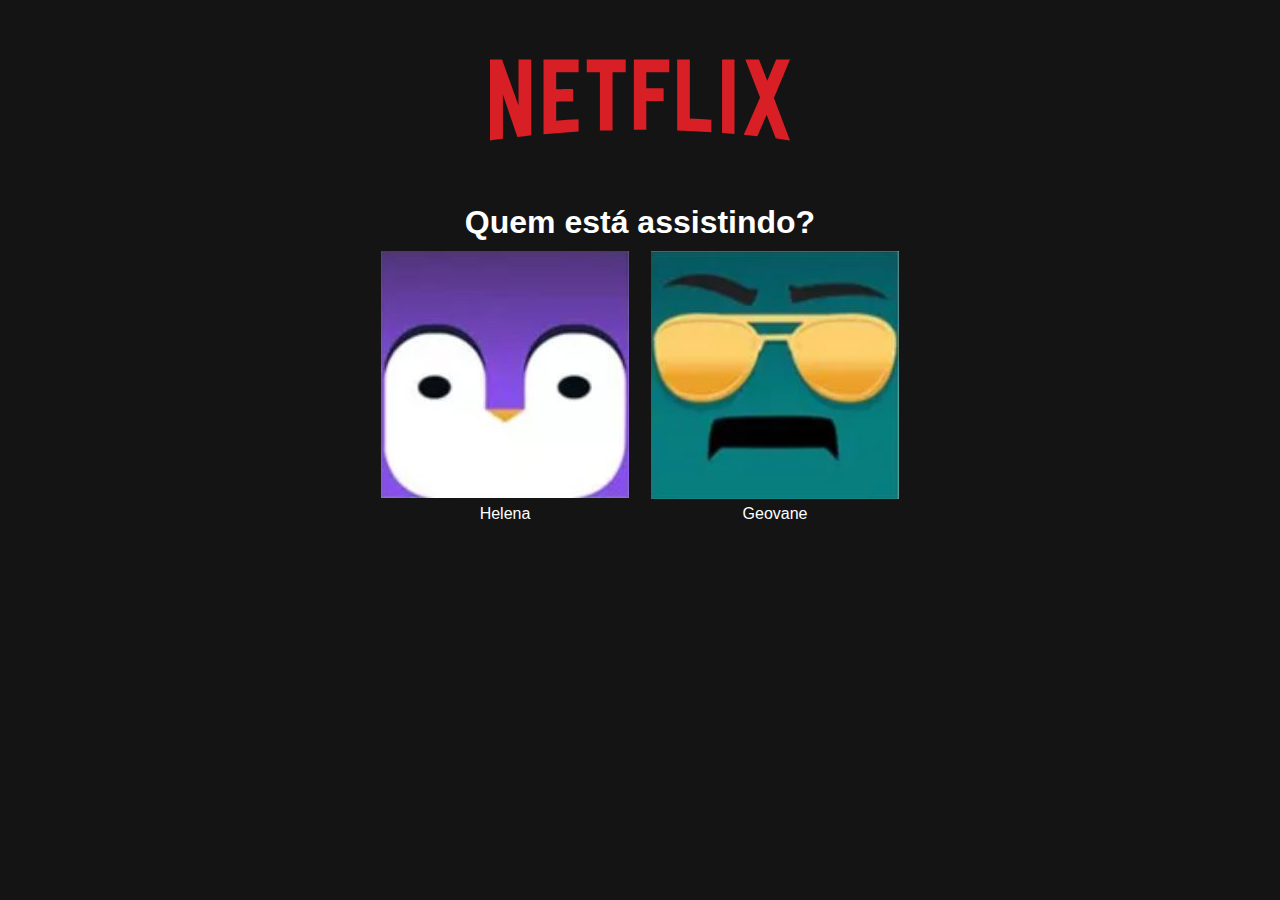
<file: index.html>
<!DOCTYPE html>
<html lang="en">
<head>
    <meta charset="UTF-8">
    <meta http-equiv="X-UA-Compatible" content="IE=edge">
    <meta name="viewport" content="width=device-width, initial-scale=1.0">
    <link rel="stylesheet" href="style/main.css">
    <title>NETFLIX</title>
</head>
<body>
    
     <center> <img src="img/logo2.svg" height="200" width="300"> </center> 
    <center> <h1>Quem está assistindo?<h1></center>
       
        
        <div class="holder">
        
          <div class="imagem" data-title="Helena">
            <a href="./userone.html">
            <img src="img/perfil1.JPG" > </a>
            
          </div>
        
          <div class="imagem" data-title="Geovane">
            <a href="./inicio.html">
            <img src="img/perfil2.JPG"> </a>
           
           
          </div>
        
        </div>
    
</body>
</html>
</file>
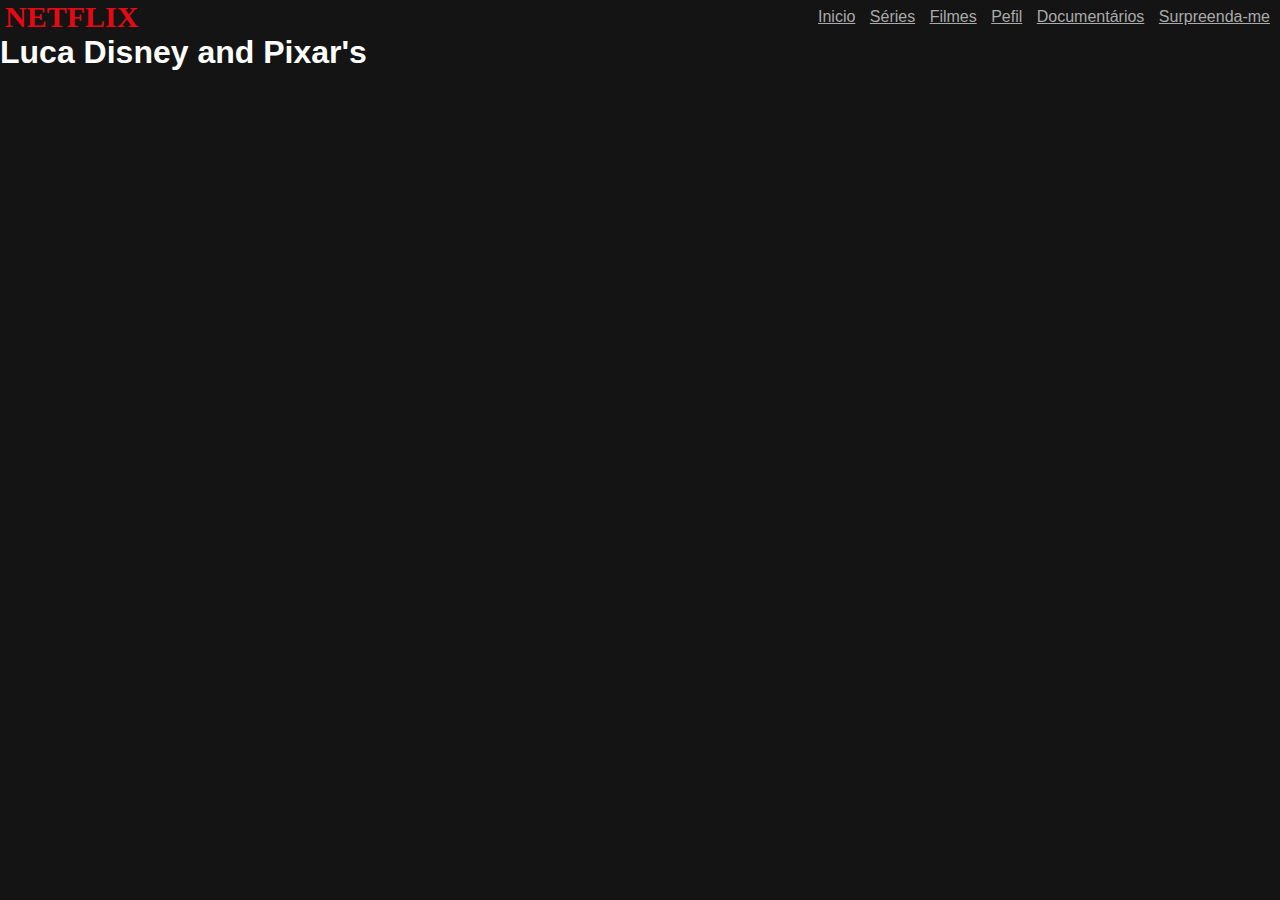
<file: filme1.html>
<!DOCTYPE html>
<html lang="en">
<head>
    <meta charset="UTF-8">
    <meta http-equiv="X-UA-Compatible" content="IE=edge">
    <meta name="viewport" content="width=device-width, initial-scale=1.0">
    <link rel="stylesheet" href="style/main.css">
    <!--OWL CSS-->
    <link rel="stylesheet" href="style/owl/owl.theme.default.min.css">
    <title>NETFLIX</title>
</head>
<body>
    <header>
        <div class="container">
            <h2 class="logo">NETFLIX</h2>
            <nav>
                <a href="./userone.html">Inicio</a>
                <a href="./userone.html">Séries</a>
                <a href="./userone.html">Filmes</a>
                <a href="./index.html">Pefil</a> 
                <a href="./userone.html">Documentários</a>
                <a href="./filme1.html">Surpreenda-me</a>

            </nav>
        </div>
    </header>
    <h1>Luca Disney and Pixar's </h1>
    <iframe width="800" height="500" src="https://www.youtube.com/embed/YdAIBlPVe9s" 
    title="YouTube video player" frameborder="0" allow="accelerometer; autoplay; clipboard-write; 
    encrypted-media; gyroscope; picture-in-picture" allowfullscreen></iframe>

    
</body>
</html>
</file>
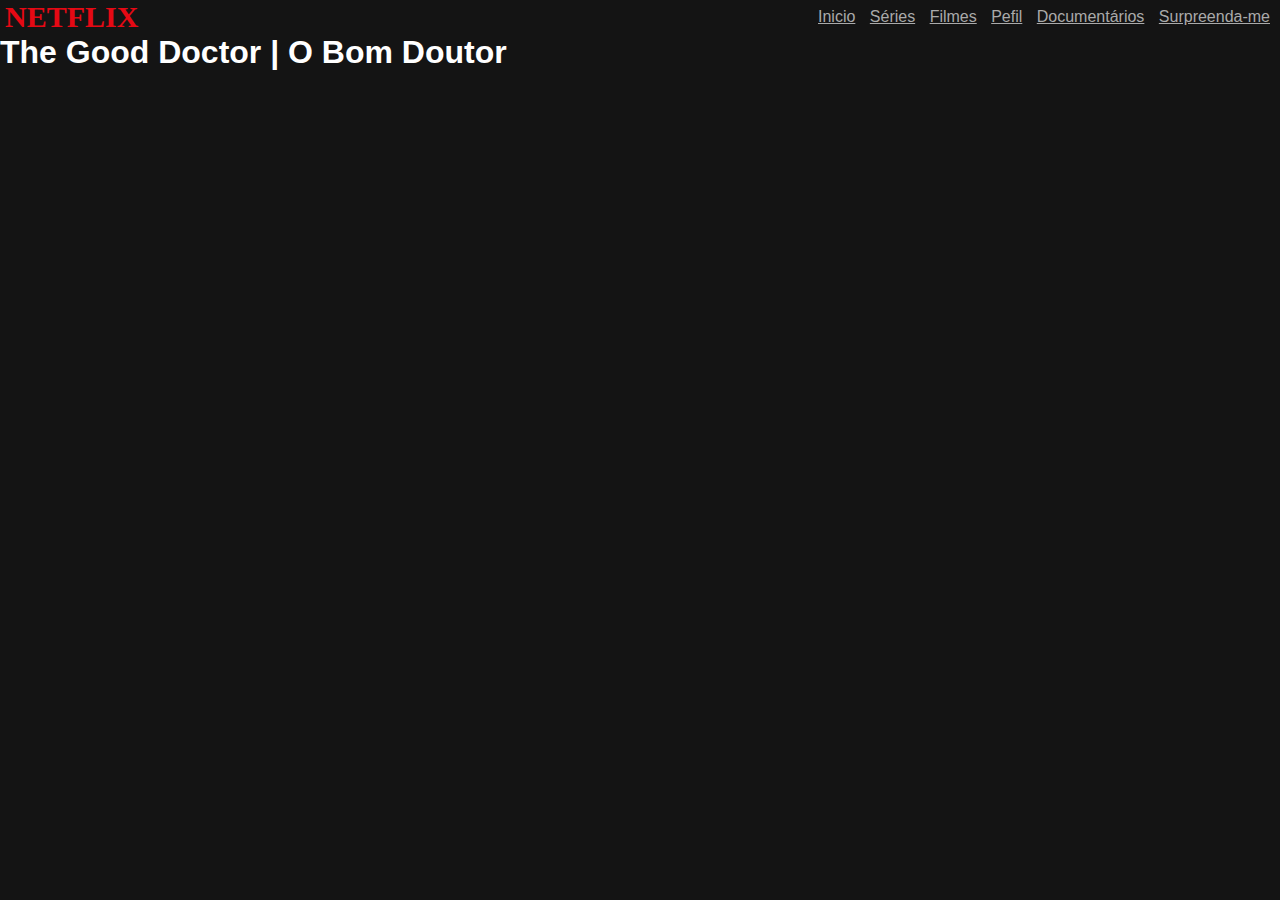
<file: filme2.html>
<!DOCTYPE html>
<html lang="en">
<head>
    <meta charset="UTF-8">
    <meta http-equiv="X-UA-Compatible" content="IE=edge">
    <meta name="viewport" content="width=device-width, initial-scale=1.0">
    <link rel="stylesheet" href="style/main.css">
    <!--OWL CSS-->
    <link rel="stylesheet" href="style/owl/owl.theme.default.min.css">
    <title>NETFLIX</title>
</head>
<body>
    <header>
        <div class="container">
            <h2 class="logo">NETFLIX</h2>
            <nav>
                <a href="./inicio.html">Inicio</a>
                <a href="./inicio.html">Séries</a>
                <a href="./inicio.html">Filmes</a>
                <a href="./index.html">Pefil</a> 
                <a href="./inicio.html">Documentários</a>
                <a href="/filme2.html">Surpreenda-me</a>

            </nav>
        </div>
    </header>
    <h1>The Good Doctor | O Bom Doutor</h1>
    <iframe width="800" height="500" src="https://www.youtube.com//embed/NpYnXGkzwYM" 
    title="YouTube video player" frameborder="0" allow="accelerometer; autoplay; clipboard-write; 
    encrypted-media; gyroscope; picture-in-picture" allowfullscreen></iframe>



</body>
</html>
</file>
<file: style/main.css>
:root{

    --vermelho:#E50914;
    --preta:#141414;

}

*{
    /*Resetando o CSS*/
    margin: 0;
    padding: 0;
    box-sizing: border-box;
}
/* Elemnetos basicos*/
body{
    background: var(--preta);
    font-family: 'Arial', Times, serif;
    color:#fff;

}

header .container{
    display: flex;
    flex-direction: row;
    align-items: center;
    justify-content: space-between;

}
header .logo{
    margin-left: 5px;
    color: var(--vermelho);
    font-family: 'Arial black',Times;
    font-size: 30PX;

}

header nav a{
    text-decoration: nome;
    color:#AAA;
    margin-right: 10px;
}

header nav a:hover{
    color: #fff;

}
/* Filme Principal e foto*/
.filme-principal{
    font-size:16px;
    background: linear-gradient(rgba(0,0,0,.50),rgba(0,0,0,.50)100%), url('/img/capa_good_doctor2.jpg');
    height: 400px;
    background-size:cover;
    display: flex ;
    flex-direction: column;
    justify-content: center;
    align-items: flex-start;
}

/* Filme Principal e foto*/
.filme-principal2{
    font-size:16px;
    background: linear-gradient(rgba(0,0,0,.50),rgba(0,0,0,.50)100%), url('/img/lucafundo2.jpg');
    height: 400px;
    background-size:cover;
    display: flex ;
    flex-direction: column;
    justify-content: center;
    align-items: flex-start;
}
/*Separando os botoes da descricao*/
.filme-principal .descricao{
    margin-top: 10px;
    margin-bottom: 30px;

}
.titulo{
    margin-top: 20px;
    font-size: 40px;
    font-family: 'Trebuchet MS', 'Lucida Sans Unicode', 'Lucida Grande', 'Lucida Sans', Arial, sans-serif;
}
/*Trabalahndo com os botoes Assistir agora e Mais informaçoes  */

.botao{
 background-color: rgba(0,0,0,.50);
 border:nome;
 color: white;
 padding:15px 30px;
 margin-right: 15px;
 font-size: 12px;   
 cursor: pointer;
 transition: .3s ease all;

}

.botao:hover{
    background-color: #fff;
    color:black;

}
.botao i{
    margin-right: 8px;

}

.box-filme{

    height: 100%;
    width: 100%;
    display: block;
}

.carrosel-filmes{
    margin-top:5px;
}

/* Trabalhando com as imagens da pagina inicial dos perfis  */
.holder {
    display: flex;
    justify-content: center;
}
.imagem {
  width: 250px;
  margin: 10px;
  position:relative;;
  text-align: center;
}
.imagem::after {
  content: attr(data-title); /* estilo que coloco a legenda no lugar */
  position: absolute;
  width: 100%;
  bottom: -20px;
  left: 0;
  
}
</file>
